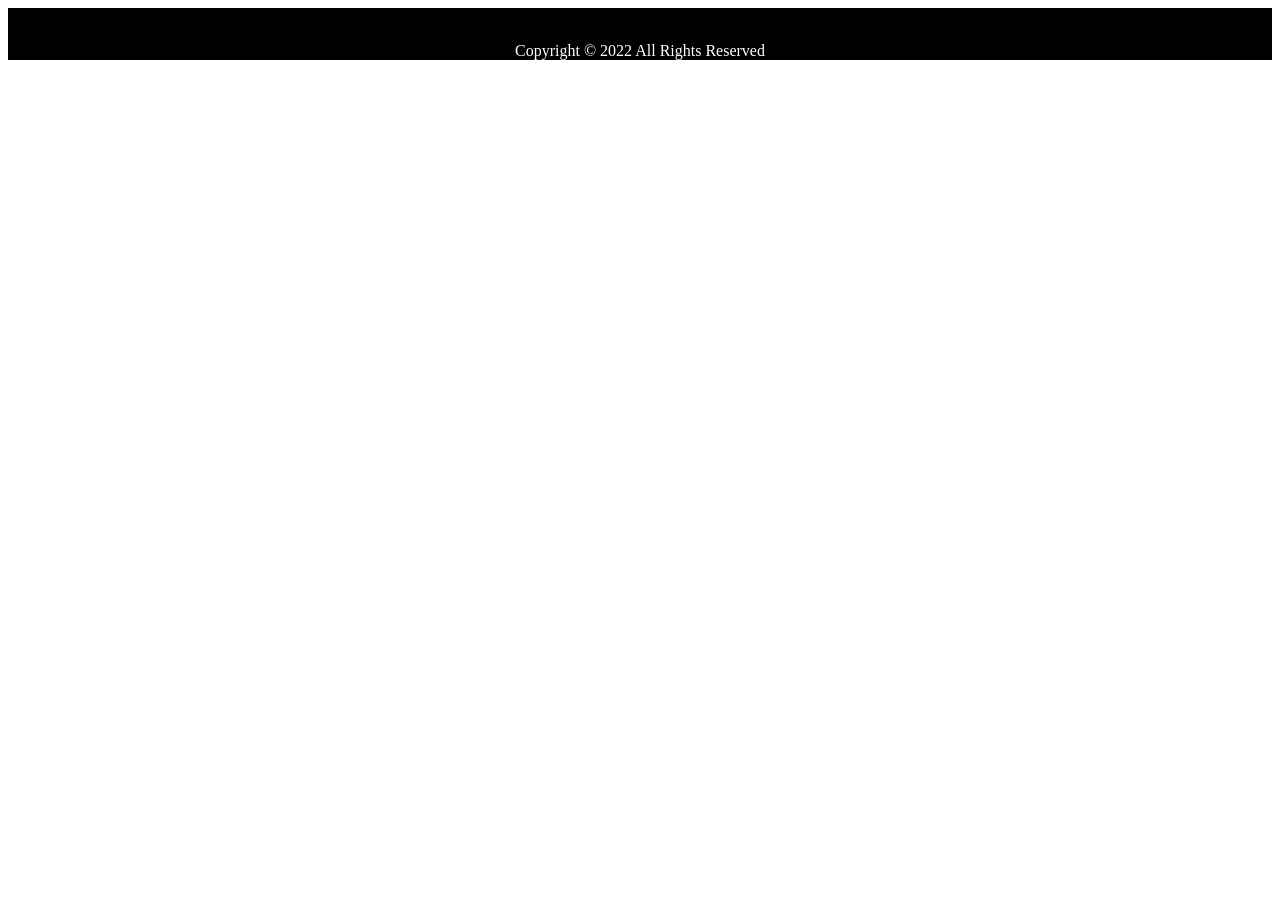
<file: templates/includes/footer.html>
<!DOCTYPE html>
<html>

<head>


  <link rel="stylesheet" href="https://maxcdn.bootstrapcdn.com/font-awesome/4.7.0/css/font-awesome.min.css">


  <style>
    /*---------------------------------------
   Social section
-----------------------------------------*/
    footer {
      padding: 0px 0px 0px 0px;
      background-color: black;
      margin: 0px;
    }

    .fa {
      padding: 20px;
      font-size: 23px;
      width: 60px;
      text-align: center;
      text-decoration: none;
      margin: 5px 2px;
      border-radius: 50%;
    }

    .fa:hover {
      opacity: 0.5;
      text-decoration: none;
    }

    .fa-facebook {
      background: #3B5998;
      color: white;
      margin-top: 30px;
    }

    .fa-whatsapp {
      background: #25d366;
      color: white;
    }

    .fa-twitter {
      background: #55ACEE;
      color: white;
    }

    .fa-instagram {
      background: #125688;
      color: white;
    }

    p {
      text-align: center;

    }
  </style>
</head>

<footer>

 

  <br>
  <div class="container">
    <div class="row">
      <div class="col-md-12 col-sm-12">
        <div style="color:#ffffff;" class="wow fadeInUp footer-copyright">
          <p>
            Copyright &copy; 2022 All Rights Reserved </p>
        </div>
      </div>
    </div>
  </div>
</footer>


</html>
</file>
